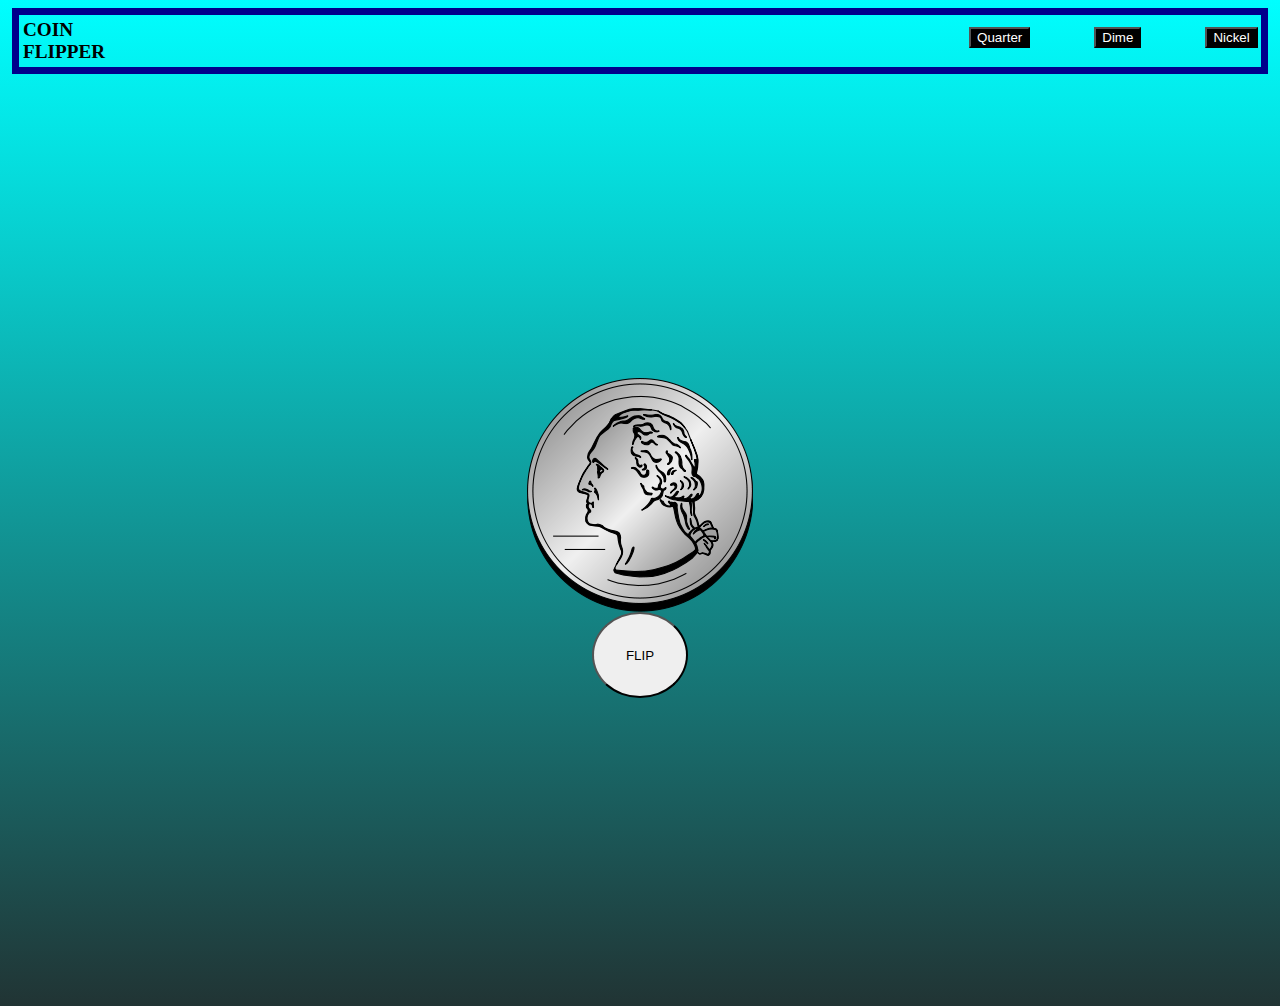
<file: index.html>
<!DOCTYPE html>
<html lang="en">
<head>
    <meta charset="UTF-8">
    <meta http-equiv="X-UA-Compatible" content="IE=edge">
    <meta name="viewport" content="width=device-width, initial-scale=1.0">
    <title>Document</title>
    <link rel="stylesheet" href="style.css">
    <script src="./script.js"></script>
</head>
    <body style="background-image: linear-gradient(aqua, rgb(33, 52, 52));">
        <div class="header">
            <div style="margin-right: 540px; font-size: larger; font-weight: bold;">
                COIN FLIPPER
            </div>
            <div class="header-links">
                <div class="div">
                    <a href="index.html">
                        <button style="color: white; background-color: black;">
                            Quarter
                        </button>
                    </a>
                </div>
                <div class="div">
                    <a href="./pages/dime.html">
                        <button style="color: white; background-color: black;">
                            Dime
                        </button>
                    </a>
                </div>
                <div class="div">
                    <a href="./pages/nickel.html">
                        <button style="color: white; background-color: black;">
                            Nickel
                        </button>
                    </a>
                </div>
                <div class="div">
                    <a href="./pages/penny.html">
                        <button style="color: white; background-color: black;">
                            Penny
                        </button>
                    </a>
                </div>
            </div>
        </div>
        <div class="body">
            <div>
                <div class="coin">
                    <img src="./images/Quarter2.0.png" alt="">
                    <button onclick="window.alert(coinflip())"style="height: 6rem; width: 6rem; border-radius: 50%;">
                        FLIP
                    </button>
                </div>
            </div>
        </div>
    </body>
</html>
</file>
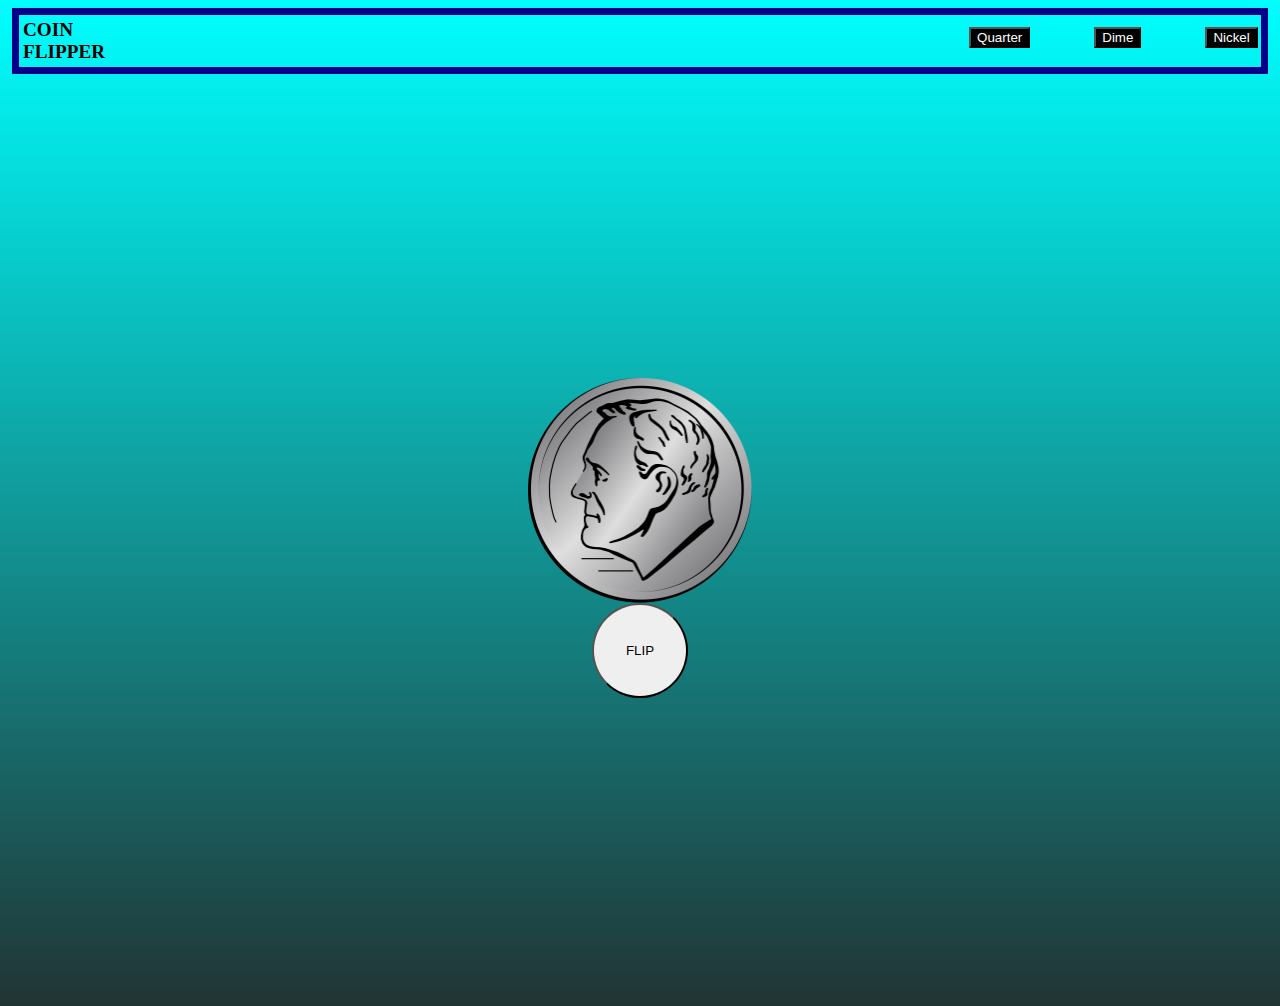
<file: pages/dime.html>
<!DOCTYPE html>
<html lang="en">
<head>
    <meta charset="UTF-8">
    <meta http-equiv="X-UA-Compatible" content="IE=edge">
    <meta name="viewport" content="width=device-width, initial-scale=1.0">
    <title>Document</title>
    <link rel="stylesheet" href="../style.css">
    <script src="../script.js"></script>
</head>
    <body style="background-image: linear-gradient(aqua, rgb(33, 52, 52));">
        <div class="header">
            <div style="margin-right: 540px; font-size: larger; font-weight: bold;">
                COIN FLIPPER
            </div>
            <div class="header-links">
                <div class="div">
                    <a href="../index.html">
                        <button style="color: white; background-color: black;">
                            Quarter
                        </button>
                    </a>
                </div>
                <div class="div">
                    <a href="dime.html">
                        <button style="color: white; background-color: black;">
                            Dime
                        </button>
                    </a>
                </div>
                <div class="div">
                    <a href="nickel.html">
                        <button style="color: white; background-color: black;">
                            Nickel
                        </button>
                    </a>
                </div>
                <div class="div">
                    <a href="penny.html">
                        <button style="color: white; background-color: black;">
                            Penny
                        </button>
                    </a>
                </div>
            </div>
        </div>
        <div class="body">
            <div>
                <div class="coin">
                    <img src="../images/kindpng_1579752.png" height="226px" width="224px" alt="">
                    <button onclick="window.alert(coinflip())"style="height: 6rem; width: 6rem; border-radius: 50%;">
                        FLIP
                    </button>
                </div>
            </div>
        </div>
    </body>
</html>
</file>
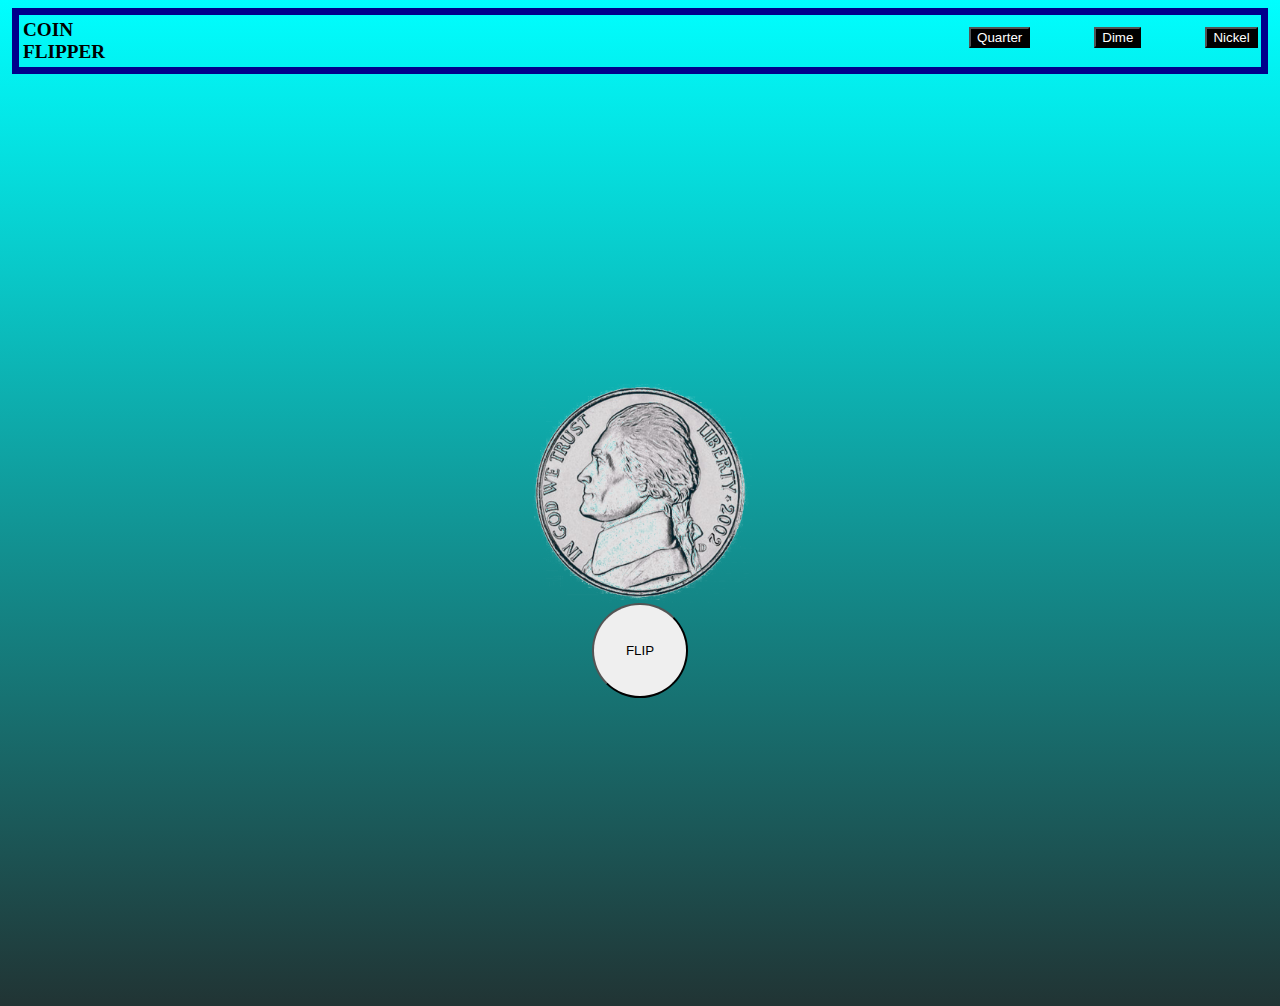
<file: pages/nickel.html>
<!DOCTYPE html>
<html lang="en">
<head>
    <meta charset="UTF-8">
    <meta http-equiv="X-UA-Compatible" content="IE=edge">
    <meta name="viewport" content="width=device-width, initial-scale=1.0">
    <title>Document</title>
    <link rel="stylesheet" href="../style.css">
    <script src="../script.js"></script>
</head>
    <body style="background-image: linear-gradient(aqua, rgb(33, 52, 52));">
        <div class="header">
            <div style="margin-right: 540px; font-size: larger; font-weight: bold;">
                COIN FLIPPER
            </div>
            <div class="header-links">
                <div class="div">
                    <a href="../index.html">
                        <button style="color: white; background-color: black;">
                            Quarter
                        </button>
                    </a>
                </div>
                <div class="div">
                    <a href="dime.html">
                        <button style="color: white; background-color: black;">
                            Dime
                        </button>
                    </a>
                </div>
                <div class="div">
                    <a href="nickel.html">
                        <button style="color: white; background-color: black;">
                            Nickel
                        </button>
                    </a>
                </div>
                <div class="div">
                    <a href="penny.html">
                        <button style="color: white; background-color: black;">
                            Penny
                        </button>
                    </a>
                </div>
            </div>
        </div>
        <div class="body">
            <div>
                <div class="coin">
                    <img src="../images/kindpng_4800669.png" height="226px" width="224px" alt="">
                    <button onclick="window.alert(coinflip())"style="height: 6rem; width: 6rem; border-radius: 50%;">
                        FLIP
                    </button>
                </div>
            </div>
        </div>
    </body>
</html>
</file>
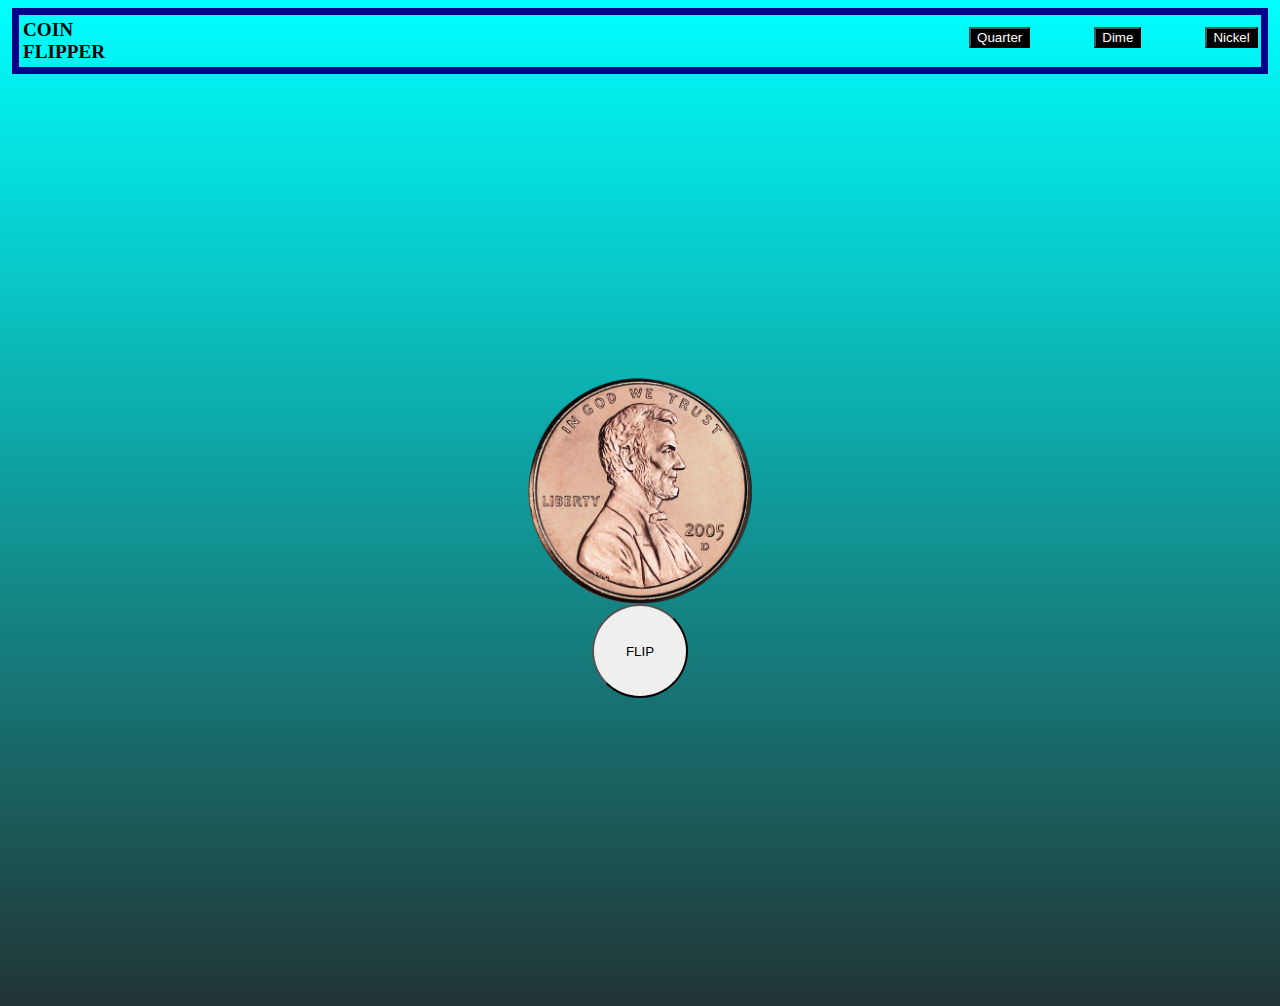
<file: pages/penny.html>
<!DOCTYPE html>
<html lang="en">
<head>
    <meta charset="UTF-8">
    <meta http-equiv="X-UA-Compatible" content="IE=edge">
    <meta name="viewport" content="width=device-width, initial-scale=1.0">
    <title>Document</title>
    <link rel="stylesheet" href="../style.css">
    <script src="../script.js"></script>
</head>
    <body style="background-image: linear-gradient(aqua, rgb(33, 52, 52));">
        <div class="header">
            <div style="margin-right: 540px; font-size: larger; font-weight: bold;">
                COIN FLIPPER
            </div>
            <div class="header-links">
                <div class="div">
                    <a href="../index.html">
                        <button style="color: white; background-color: black;">
                            Quarter
                        </button>
                    </a>
                </div>
                <div class="div">
                    <a href="dime.html">
                        <button style="color: white; background-color: black;">
                            Dime
                        </button>
                    </a>
                </div>
                <div class="div">
                    <a href="nickel.html">
                        <button style="color: white; background-color: black;">
                            Nickel
                        </button>
                    </a>
                </div>
                <div class="div">
                    <a href="penny.html">
                        <button style="color: white; background-color: black;">
                            Penny
                        </button>
                    </a>
                </div>
            </div>
        </div>
        <div class="body">
            <div>
                <div class="coin">
                    <img src="../images/kindpng_163532.png" height="226px" width="224px" alt="">
                    <button onclick="window.alert(coinflip())"style="height: 6rem; width: 6rem; border-radius: 50%;">
                        FLIP
                    </button>
                </div>
            </div>
        </div>
    </body>
</html>
</file>
<file: style.css>
.header {
    display: flex;
    flex-direction: row;
    padding: 4px;
    border: solid darkblue 7px;
    margin: 4px;
    gap:10rem;
}
.header-links {
    display:flex;
    flex-direction: row;
    padding: 4px;
    margin: 4px;
    margin-left: 10rem;
    gap: 4rem;
}
.body {
    padding: 300px;
    display: flex;
    justify-content: center;
}
.coin {
    display: flex;
    justify-content: center;
    align-items: center;
    flex-direction: column;
    border-radius: 50%;
    height: 20rem;
    width:  20rem;
}
.button {

}
.button-text {

}
</file>
